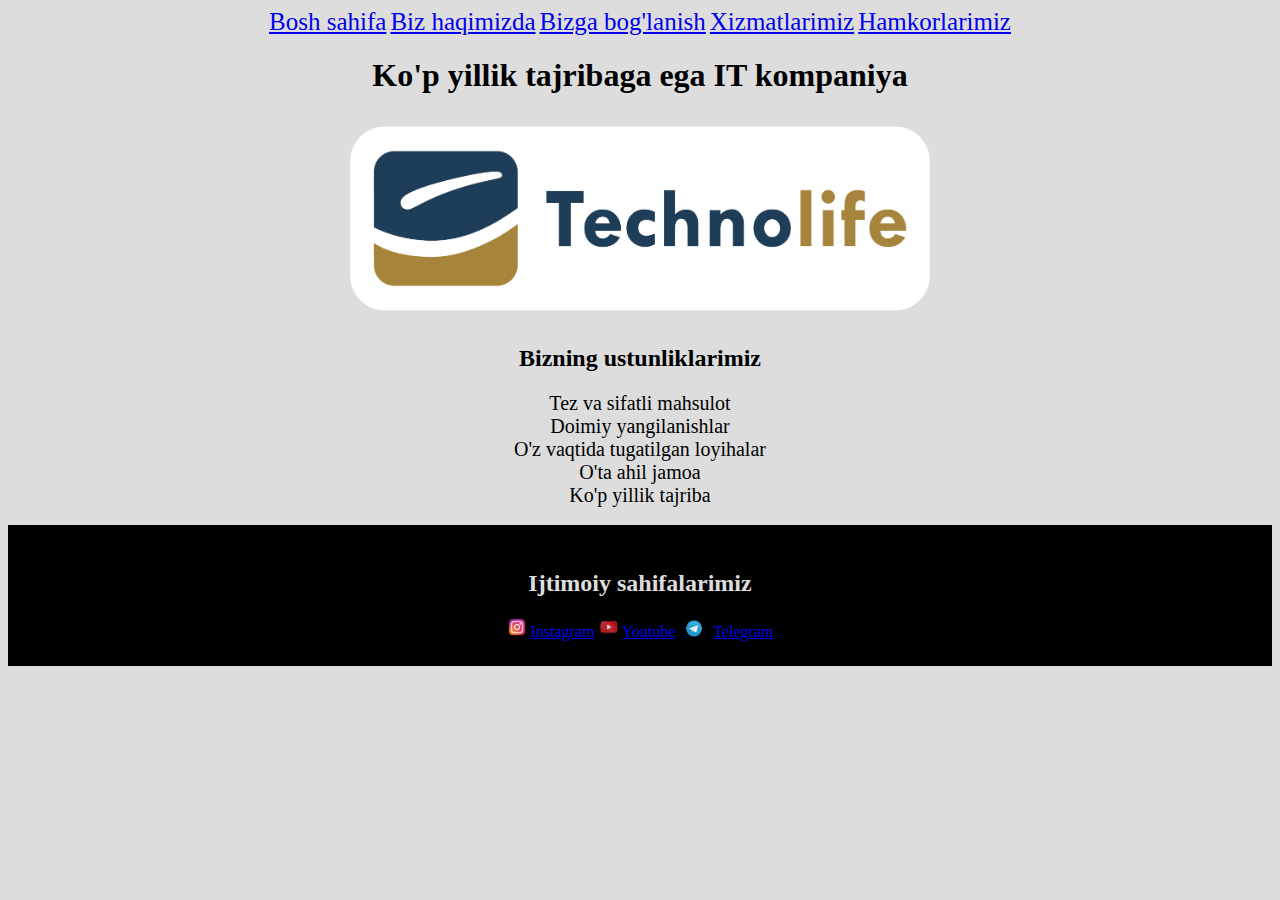
<file: index.html>
<!DOCTYPE html>
<html lang="en">
<head>
    <meta charset="UTF-8">
    <meta name="viewport" content="width=device-width, initial-scale=1.0">
    <title>Document</title>
    <link rel="stylesheet" href="/page1/index.css">
</head>
<body>
    <div style="text-align: center;">
        <a class="bt" href="/index.html">Bosh sahifa</a>
        <a class="bt" href="/page2/index.html">Biz haqimizda</a>
        <a class="bt" href="/page3/index.html">Bizga bog'lanish</a>
        <a class="bt" href="/page4/index.html">Xizmatlarimiz</a>
        <a class="bt" href="/page5/index.html">Hamkorlarimiz</a>
    </div>
    <div style="text-align: center;">
        <h1>Ko'p yillik tajribaga ega IT kompaniya</h1>
        <img src="/img/company.png" width="600" alt="jpg">
        <h2>Bizning ustunliklarimiz</h2>
        <li class="bn">Tez va sifatli mahsulot</li>
        <li class="bn">Doimiy yangilanishlar</li>
        <li class="bn">O'z vaqtida tugatilgan loyihalar</li>
        <li class="bn">O'ta ahil jamoa</li>
        <li class="bn">Ko'p yillik tajriba</li>
    </div><br>
    <div class="tnt" style="text-align: center;">
        <h2 class="tn">Ijtimoiy sahifalarimiz</h2>
        <img class="an" src="/img/instagram.png" alt="jpg">
        <a href="https://instagram.com/_bakhtiyorov_._?igshid=MXEzYzlvcnR3bWs0Mg==">Instagram</a>
        <img class="an" src="/img/youtube.png" alt="jpg">
        <a href="https://www.youtube.com/">Youtube</a>
        <img class="en" src="/img/images.jfif" alt="jpg">
        <a href="https://t.me/avaz_b_e_k">Telegram</a>
    </div>
</body>
</html>
</file>
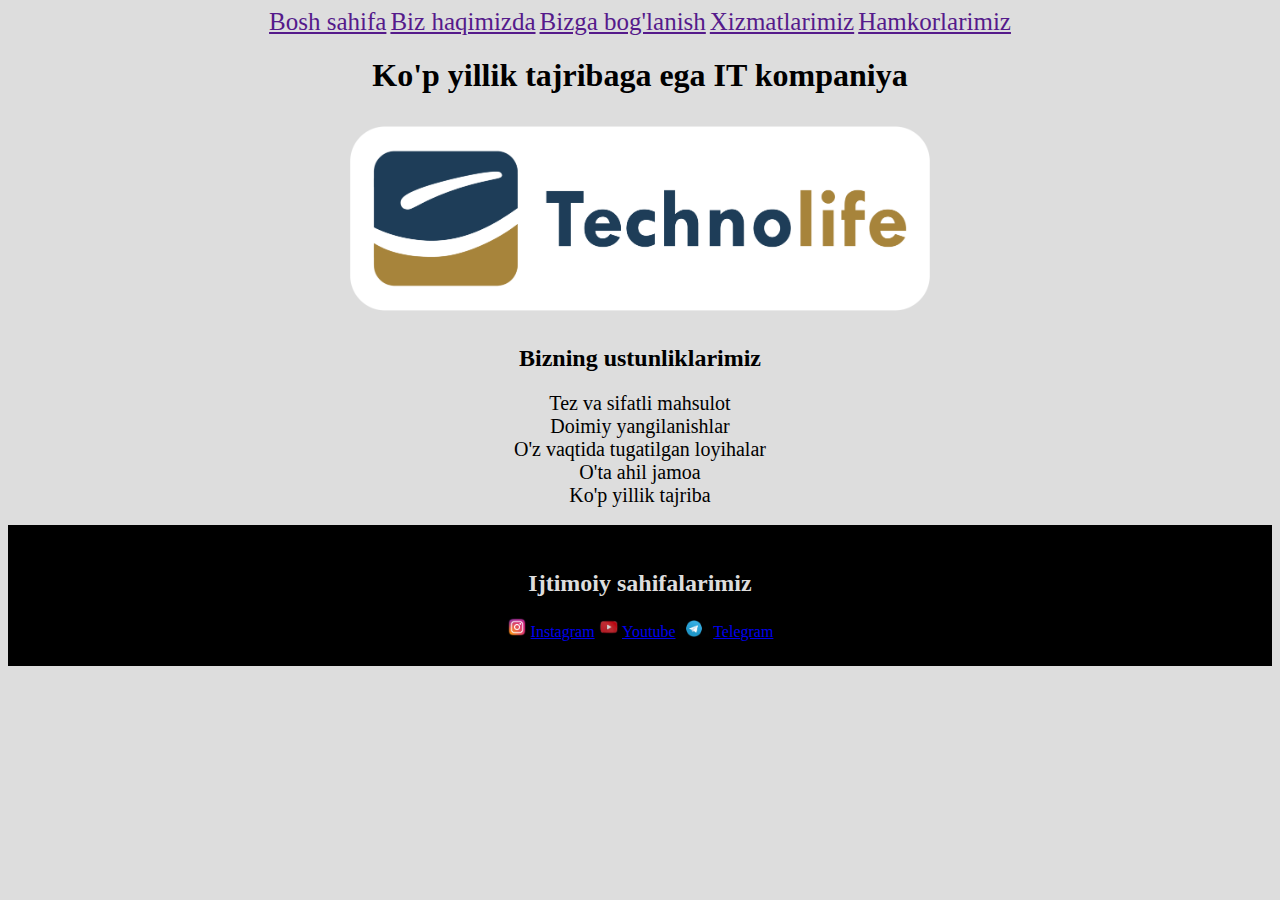
<file: page1/index.html>
<!DOCTYPE html>
<html lang="en">
<head>
    <meta charset="UTF-8">
    <meta name="viewport" content="width=device-width, initial-scale=1.0">
    <title>Document</title>
    <link rel="stylesheet" href="style.css">
</head>
<body>
    <div style="text-align: center;">
        <a class="bt" href="">Bosh sahifa</a>
        <a class="bt" href="">Biz haqimizda</a>
        <a class="bt" href="">Bizga bog'lanish</a>
        <a class="bt" href="">Xizmatlarimiz</a>
        <a class="bt" href="">Hamkorlarimiz</a>
    </div>
    <div style="text-align: center;">
        <h1>Ko'p yillik tajribaga ega IT kompaniya</h1>
        <img src="/img/company.png" width="600" alt="jpg">
        <h2>Bizning ustunliklarimiz</h2>
        <li class="bn">Tez va sifatli mahsulot</li>
        <li class="bn">Doimiy yangilanishlar</li>
        <li class="bn">O'z vaqtida tugatilgan loyihalar</li>
        <li class="bn">O'ta ahil jamoa</li>
        <li class="bn">Ko'p yillik tajriba</li>
    </div><br>
    <div class="tnt" style="text-align: center;">
        <h2 class="tn">Ijtimoiy sahifalarimiz</h2>
        <img class="an" src="/img/instagram.png" alt="jpg">
        <a href="https://instagram.com/_bakhtiyorov_._?igshid=MXEzYzlvcnR3bWs0Mg==">Instagram</a>
        <img class="an" src="/img/youtube.png" alt="jpg">
        <a href="https://www.youtube.com/">Youtube</a>
        <img class="en" src="/img/images.jfif" alt="jpg">
        <a href="https://t.me/avaz_b_e_k">Telegram</a>
    </div>
</body>
</html>
</file>
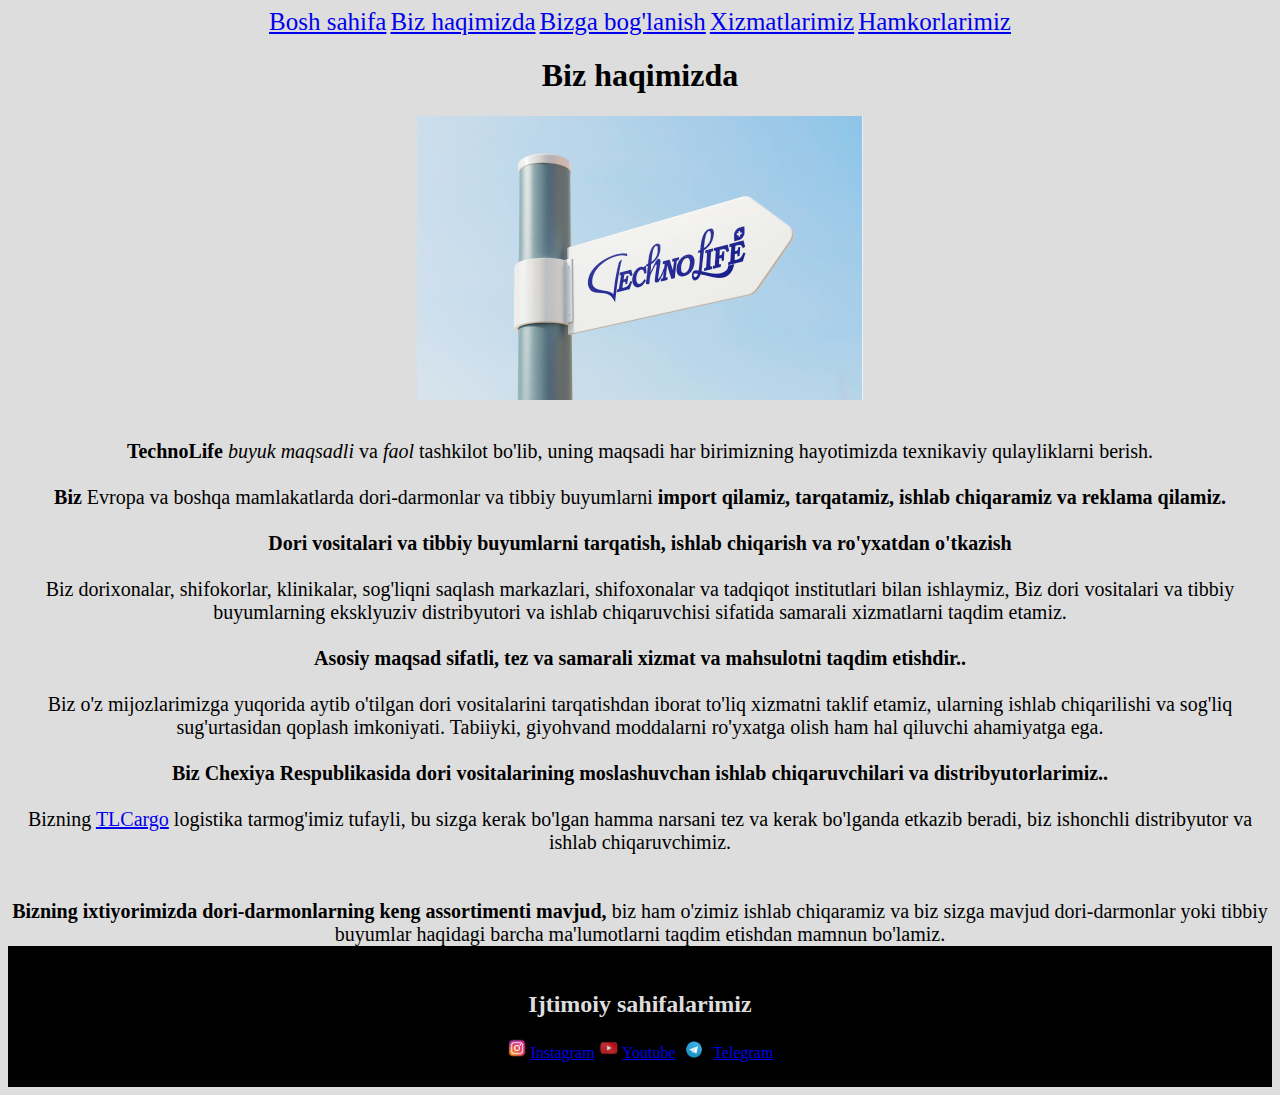
<file: page2/index.html>
<!DOCTYPE html>
<html lang="en">
<head>
    <meta charset="UTF-8">
    <meta name="viewport" content="width=device-width, initial-scale=1.0">
    <title>Document</title>
    <link rel="stylesheet" href="index.css">
</head>
<body>
    <div style="text-align: center;">
        <a class="bt" href="/index.html">Bosh sahifa</a>
        <a class="bt" href="/page2/index.html">Biz haqimizda</a>
        <a class="bt" href="/page3/index.html">Bizga bog'lanish</a>
        <a class="bt" href="/page4/index.html">Xizmatlarimiz</a>
        <a class="bt" href="/page5/index.html">Hamkorlarimiz</a>
        <h1>Biz haqimizda</h1>
        <img src="/img/about.jpg" alt="jpg"><br><br>
    </div><br>
    <div class="qq" style="text-align: center;">
        <b>TechnoLife</b>
        <i>buyuk maqsadli</i> va
        <i>faol</i> tashkilot bo'lib, uning maqsadi har birimizning hayotimizda texnikaviy qulayliklarni berish. <br> <br>
        <b>Biz</b> Evropa va boshqa mamlakatlarda dori-darmonlar va tibbiy buyumlarni
        <b>import qilamiz, tarqatamiz, ishlab chiqaramiz va reklama qilamiz.</b><br><br>
        <b>Dori vositalari va tibbiy buyumlarni tarqatish, ishlab chiqarish va ro'yxatdan o'tkazish</b><br><br>
        Biz dorixonalar, shifokorlar, klinikalar, sog'liqni saqlash markazlari, shifoxonalar va tadqiqot institutlari bilan ishlaymiz,
Biz dori vositalari va tibbiy buyumlarning eksklyuziv distribyutori va ishlab chiqaruvchisi sifatida samarali xizmatlarni taqdim etamiz. <br><br>
        <b>Asosiy maqsad sifatli, tez va samarali xizmat va mahsulotni taqdim etishdir..</b><br><br>
        Biz o'z mijozlarimizga yuqorida aytib o'tilgan dori vositalarini tarqatishdan iborat to'liq xizmatni taklif etamiz,
ularning ishlab chiqarilishi va sog'liq sug'urtasidan qoplash imkoniyati. Tabiiyki, giyohvand moddalarni ro'yxatga olish ham hal qiluvchi ahamiyatga ega. <br><br>
        <b>Biz Chexiya Respublikasida dori vositalarining moslashuvchan ishlab chiqaruvchilari va distribyutorlarimiz..</b><br><br>
        Bizning <a href="https://tlcargo.eu/" target="_blank">TLCargo</a> logistika tarmog'imiz tufayli, bu sizga kerak bo'lgan hamma narsani tez va kerak bo'lganda etkazib beradi,
biz ishonchli distribyutor va ishlab chiqaruvchimiz. <br><br><br>
        <b>Bizning ixtiyorimizda dori-darmonlarning keng assortimenti mavjud,</b> biz ham o'zimiz ishlab chiqaramiz va
        biz sizga mavjud dori-darmonlar yoki tibbiy buyumlar haqidagi barcha ma'lumotlarni taqdim etishdan mamnun bo'lamiz.
    </div>
        <div class="tnt" style="text-align: center;">
            <h2 class="tn">Ijtimoiy sahifalarimiz</h2>
            <img class="an" src="/img/instagram.png" alt="jpg">
            <a href="https://instagram.com/_bakhtiyorov_._?igshid=MXEzYzlvcnR3bWs0Mg==">Instagram</a>
            <img class="an" src="/img/youtube.png" alt="jpg">
            <a href="https://www.youtube.com/">Youtube</a>
            <img class="en" src="/img/images.jfif" alt="jpg">
            <a href="https://t.me/avaz_b_e_k">Telegram</a>
        </div>
</body>
</html>
</file>
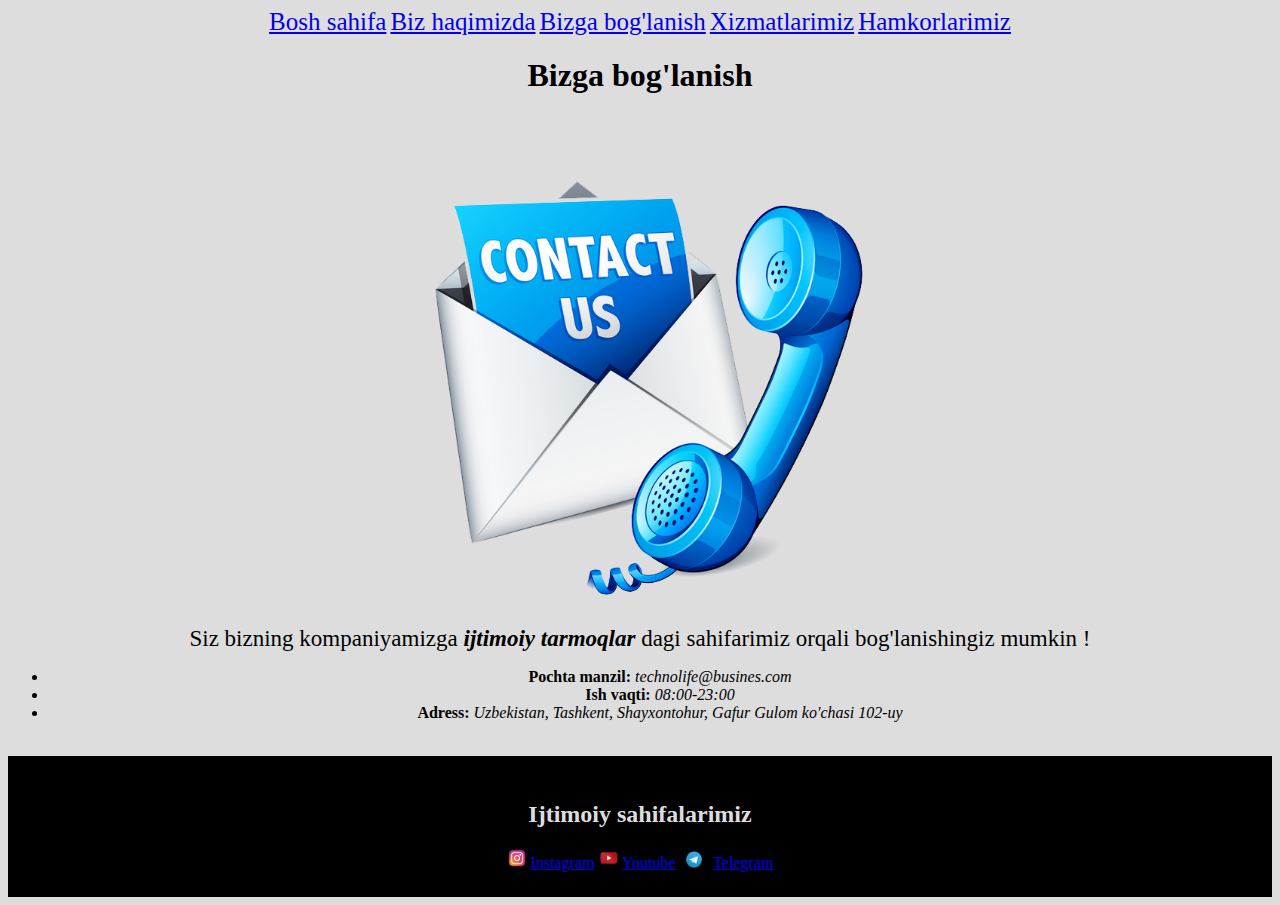
<file: page3/index.html>
<!DOCTYPE html>
<html lang="en">
<head>
    <meta charset="UTF-8">
    <meta name="viewport" content="width=device-width, initial-scale=1.0">
    <title>Document</title>
    <link rel="stylesheet" href="index.css">
</head>
<body>
    <div style="text-align: center;">
        <a class="bt" href="/index.html">Bosh sahifa</a>
        <a class="bt" href="/page2/index.html">Biz haqimizda</a>
        <a class="bt" href="/page3/index.html">Bizga bog'lanish</a>
        <a class="bt" href="/page4/index.html">Xizmatlarimiz</a>
        <a class="bt" href="/page5/index.html">Hamkorlarimiz</a>
    </div>
    <div style="text-align: center;">
        <h1>Bizga bog'lanish</h1>
        <img src="/img/contact.png" width="540" alt="jpg"><br>
    </div>
    <div class="contact" style="text-align: center;">
        Siz bizning kompaniyamizga <b><i>ijtimoiy tarmoqlar</i></b> dagi sahifarimiz orqali bog'lanishingiz mumkin ! <br>
    </div>
    <div style="text-align: center;">
        <ul>
            <li><b>Pochta manzil:</b> <i>technolife@busines.com</i></li>
            <li><b>Ish vaqti:</b> <i>08:00-23:00</i></li>
            <li><b>Adress:</b> <i>Uzbekistan, Tashkent, Shayxontohur, Gafur Gulom ko'chasi 102-uy</i></li>
        </ul>
    </div><br>
    <div class="tnt" style="text-align: center;">
        <h2 class="tn">Ijtimoiy sahifalarimiz</h2>
        <img class="an" src="/img/instagram.png" alt="jpg">
        <a href="https://instagram.com/_bakhtiyorov_._?igshid=MXEzYzlvcnR3bWs0Mg==">Instagram</a>
        <img class="an" src="/img/youtube.png" alt="jpg">
        <a href="https://www.youtube.com/">Youtube</a>
        <img class="en" src="/img/images.jfif" alt="jpg">
        <a href="https://t.me/avaz_b_e_k">Telegram</a>
    </div>
</body>
</html>
</file>
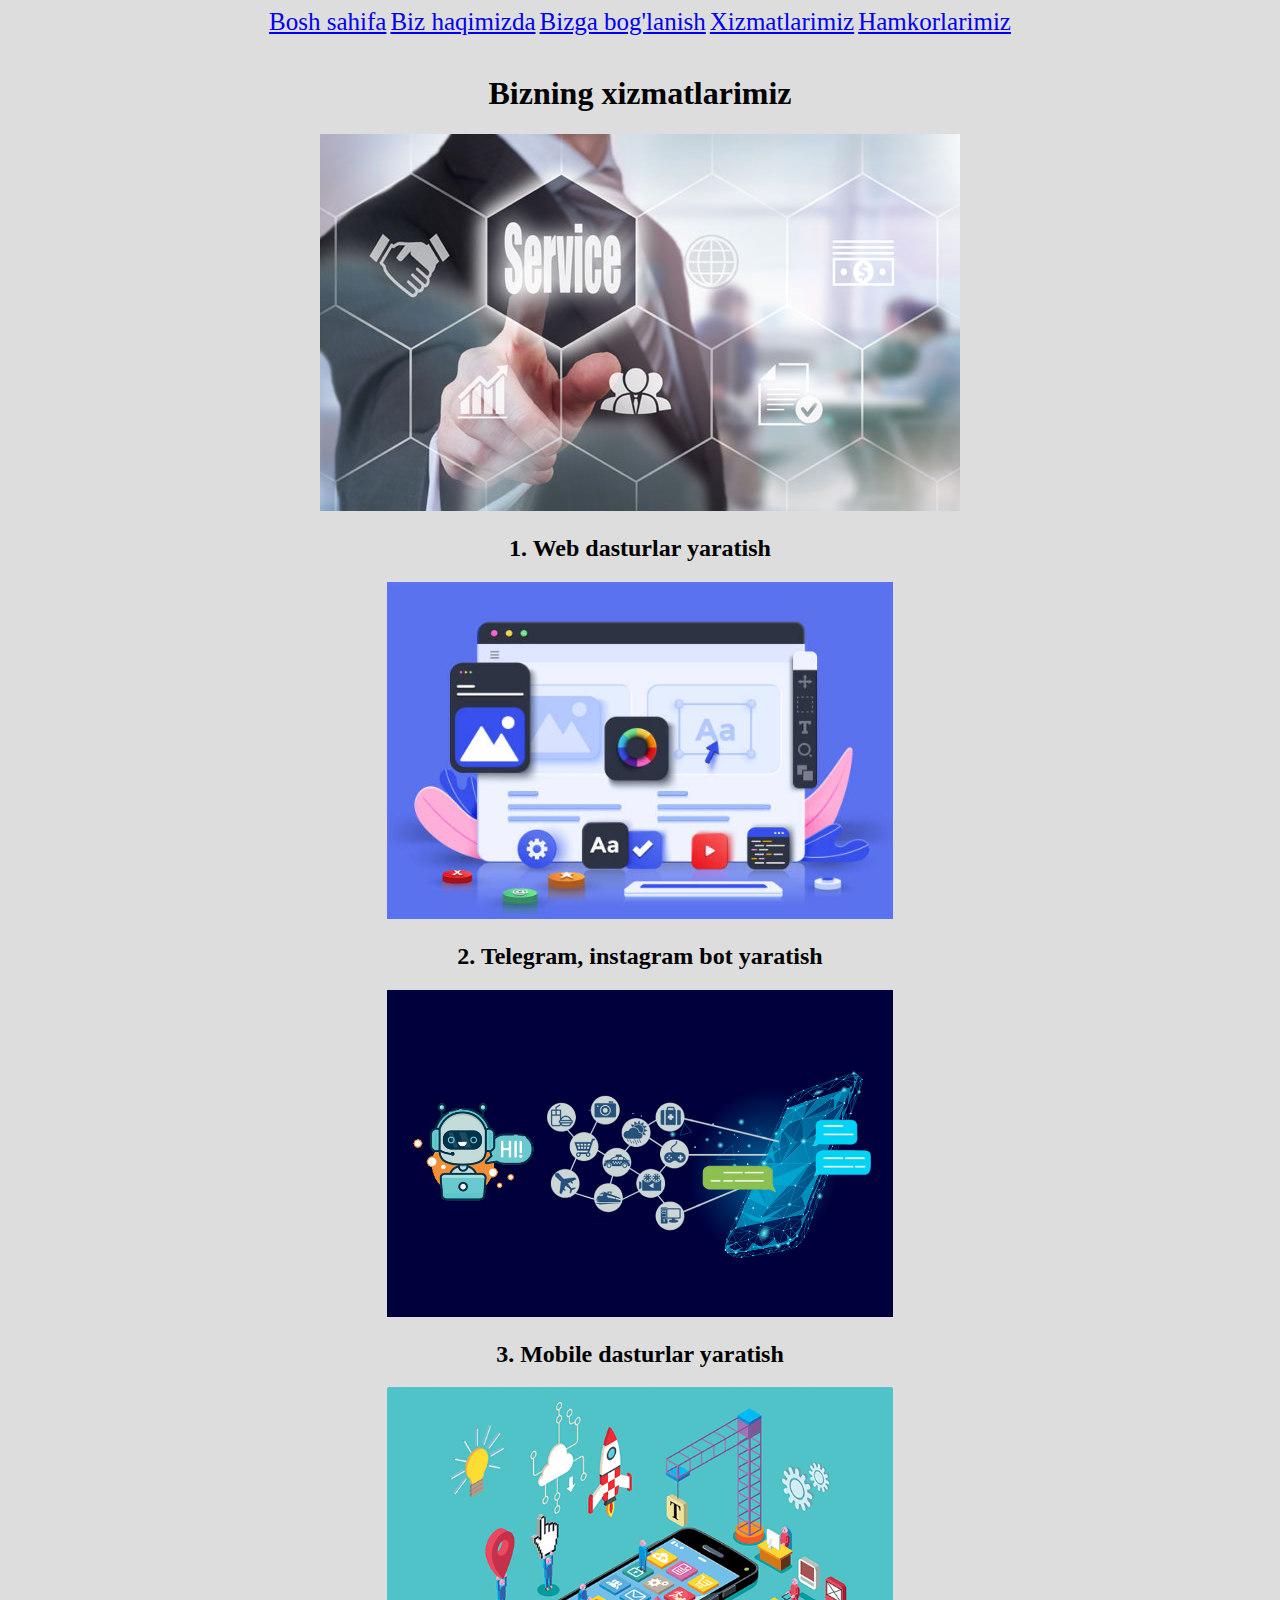
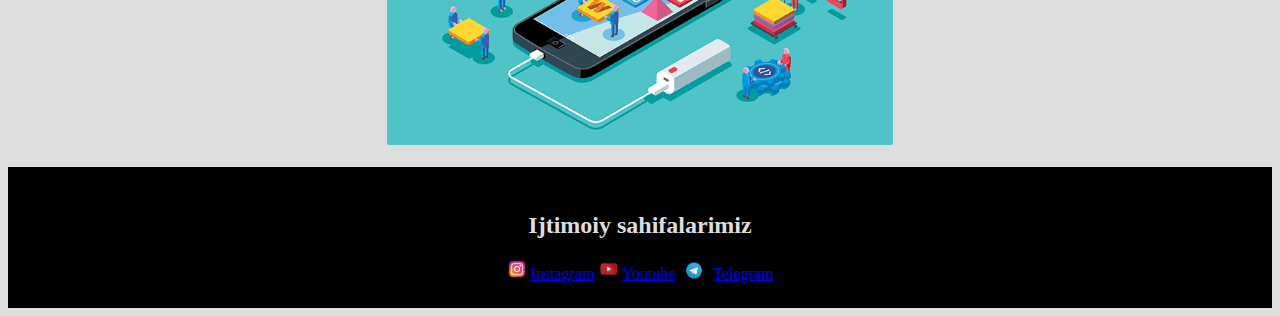
<file: page4/index.html>
<!DOCTYPE html>
<html lang="en">
<head>
    <meta charset="UTF-8">
    <meta name="viewport" content="width=device-width, initial-scale=1.0">
    <title>Document</title>
    <link rel="stylesheet" href="index.css">
</head>
<body>
    <div style="text-align: center;">
        <a class="bt" href="/index.html">Bosh sahifa</a>
        <a class="bt" href="/page2/index.html">Biz haqimizda</a>
        <a class="bt" href="/page3/index.html">Bizga bog'lanish</a>
        <a class="bt" href="/page4/index.html">Xizmatlarimiz</a>
        <a class="bt" href="/page5/index.html">Hamkorlarimiz</a>
    </div><br>
    <div style="text-align: center;">
        <h1>Bizning xizmatlarimiz</h1>
        <img src="/img/services.jpg" alt="jpg">
        <h2>1. Web dasturlar yaratish</h2>
        <img class="img" src="/img/web.jpg" alt="jpg">
        <h2>2. Telegram, instagram bot yaratish</h2>
        <img class="img" src="/img/bot.jpg" alt="jpg">
        <h2>3. Mobile dasturlar yaratish</h2>
        <img class="img" src="/img/mobile.png" alt="jpg">
    </div><br>
    <div class="tnt" style="text-align: center;">
        <h2 class="tn">Ijtimoiy sahifalarimiz</h2>
        <img class="an" src="/img/instagram.png" alt="jpg">
        <a href="https://instagram.com/_bakhtiyorov_._?igshid=MXEzYzlvcnR3bWs0Mg==">Instagram</a>
        <img class="an" src="/img/youtube.png" alt="jpg">
        <a href="https://www.youtube.com/">Youtube</a>
        <img class="en" src="/img/images.jfif" alt="jpg">
        <a href="https://t.me/avaz_b_e_k">Telegram</a>
    </div>
</body>
</html>
</file>
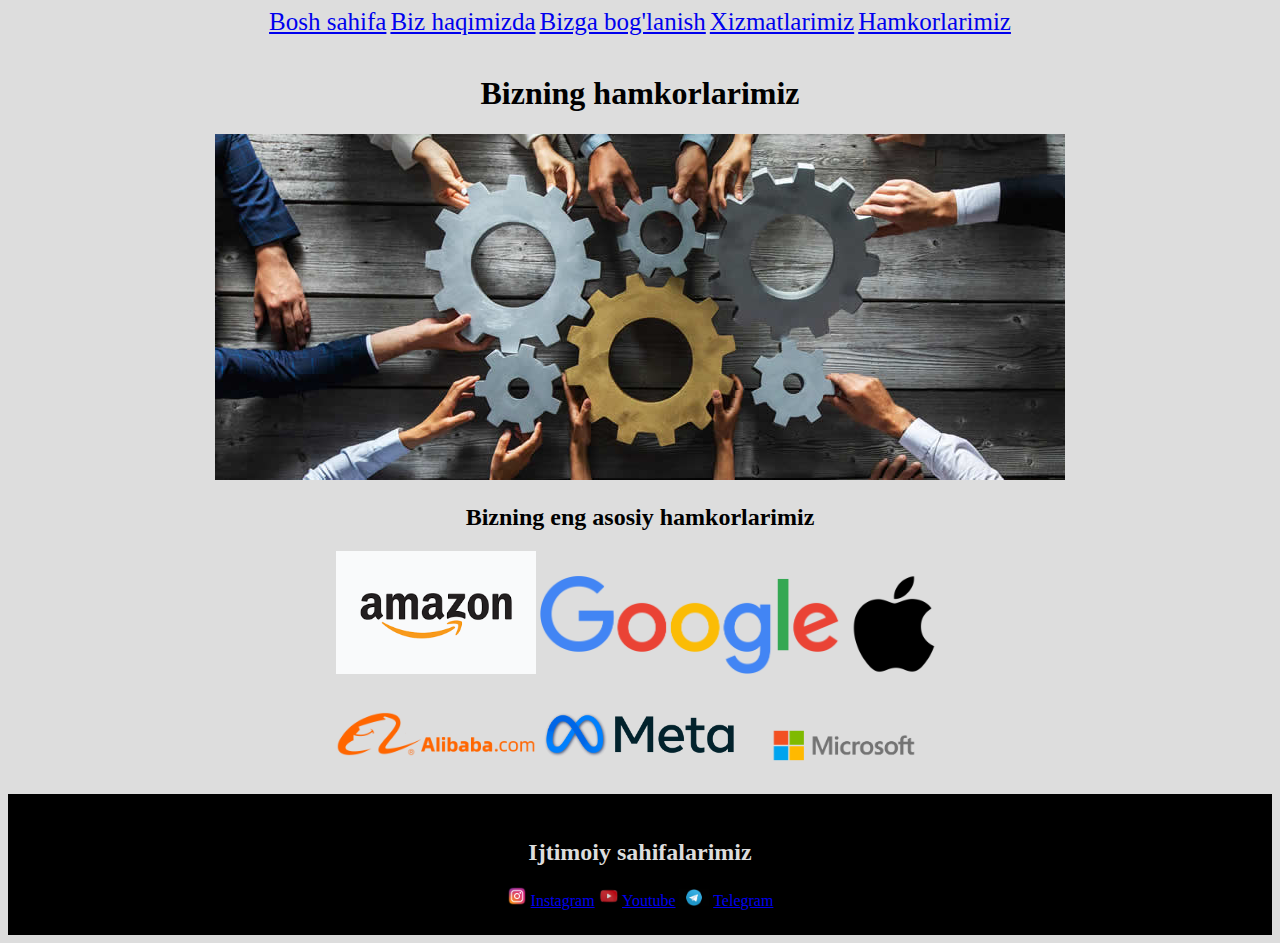
<file: page5/index.html>
<!DOCTYPE html>
<html lang="en">
<head>
    <meta charset="UTF-8">
    <meta name="viewport" content="width=device-width, initial-scale=1.0">
    <title>Document</title>
    <link rel="stylesheet" href="index.css">
</head>
<body>
    <div style="text-align: center;">
        <a class="bt" href="/index.html">Bosh sahifa</a>
        <a class="bt" href="/page2/index.html">Biz haqimizda</a>
        <a class="bt" href="/page3/index.html">Bizga bog'lanish</a>
        <a class="bt" href="/page4/index.html">Xizmatlarimiz</a>
        <a class="bt" href="/page5/index.html">Hamkorlarimiz</a>
    </div><br>
    <div style="text-align: center;">
        <h1>Bizning hamkorlarimiz</h1>
        <img src="/img/partners.jpg" alt="jpg">
        <h2>Bizning eng asosiy hamkorlarimiz</h2>
        <img src="/img/amazon.png" width="200" alt="jpg">
        <img src="/img/google.png" width="300" alt="jpg">
        <img src="/img/apple.png" width="100" alt="jpg"><br>
        <img src="/img/alibaba.png" width="200" alt="jpg">
        <img src="/img/meta.png" width="200" alt="jpg">
        <img src="/img/microsoft.png" width="200" alt="jpg">
    </div>
    <div class="tnt" style="text-align: center;">
        <h2 class="tn">Ijtimoiy sahifalarimiz</h2>
        <img class="an" src="/img/instagram.png" alt="jpg">
        <a href="https://instagram.com/_bakhtiyorov_._?igshid=MXEzYzlvcnR3bWs0Mg==">Instagram</a>
        <img class="an" src="/img/youtube.png" alt="jpg">
        <a href="https://www.youtube.com/">Youtube</a>
        <img class="en" src="/img/images.jfif" alt="jpg">
        <a href="https://t.me/avaz_b_e_k">Telegram</a>
    </div>
</body>
</html>
</file>
<file: page1/index.css>
body{
    background-color: #ddd;
}

.bt{
    font-size: 25px;
}

.bn{
    font-size: 20px;
}

.tnt{
    background-color: black;
    padding: 25px;
}

.tn{
    color: #ddd;
}

.an{
    width: 20px;
}

.en{
    width: 30px;
}
</file>
<file: page1/style.css>
body{
    background-color: #ddd;
}

.bt{
    font-size: 25px;
}

.bn{
    font-size: 20px;
}

.tnt{
    background-color: black;
    padding: 25px;
}

.tn{
    color: #ddd;
}

.an{
    width: 20px;
}

.en{
    width: 30px;
}
</file>
<file: page2/index.css>
body{
    background-color: #ddd;
}

.bt{
    font-size: 25px;
}

.qq{
    font-size: 20px;
}

.tnt{
    background-color: black;
    padding: 25px;
}

.an{
    width: 20px;
}

.en{
    width: 30px;
}

.tn{
    color: #ddd;
}
</file>
<file: page3/index.css>
body{
    background-color: #ddd;
}

.bt{
    font-size: 25px;
}

.contact{
    font-size: 23px;
}

.tnt{
    background-color: black;
    padding: 25px;
}

.tn{
    color: #ddd;
}

.an{
    width: 20px;
}

.en{
    width: 30px;
}
</file>
<file: page4/index.css>
body{
    background-color: #ddd;
}

.bt{
    font-size: 25px;
}

.img{
    width: 40%;
}

.tnt{
    background-color: black;
    padding: 25px;
}

.tn{
    color: #ddd;
}

.an{
    width: 20px;
}

.en{
    width: 30px;
}
</file>
<file: page5/index.css>
body{
    background-color: #ddd;
}

.bt{
    font-size: 25px;
}

.tnt{
    background-color: black;
    padding: 25px;
}

.tn{
    color: #ddd;
}

.an{
    width: 20px;
}

.en{
    width: 30px;
}
</file>
